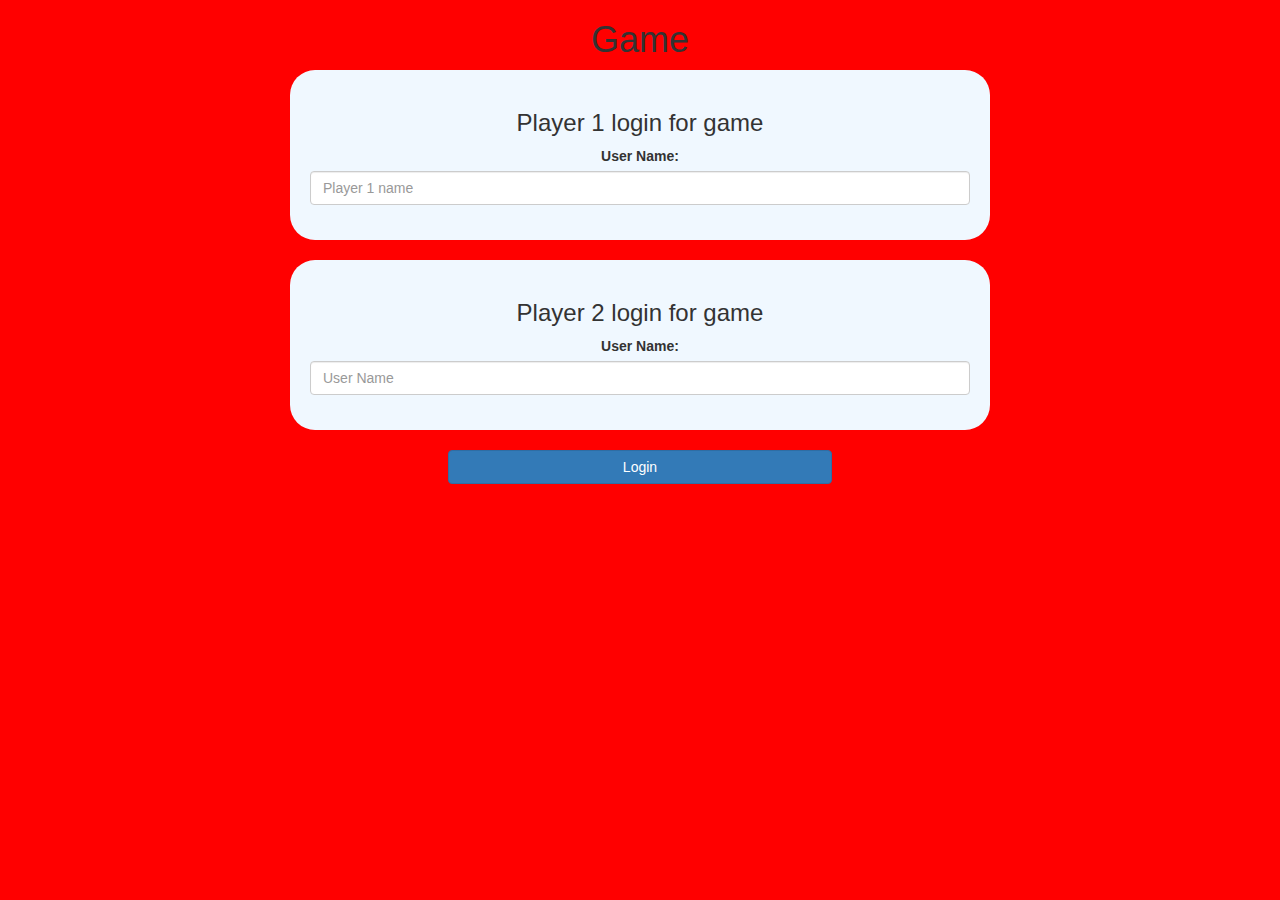
<file: index.html>
<html>
    <head>
        <title>Game</title>

        <meta name="viewport" content="width=device-width, initial-scale=1">
        <link rel="stylesheet" href="https://maxcdn.bootstrapcdn.com/bootstrap/3.4.0/css/bootstrap.min.css">
        <script src="https://ajax.googleapis.com/ajax/libs/jquery/3.4.1/jquery.min.js"></script>
        <script src="https://maxcdn.bootstrapcdn.com/bootstrap/3.4.0/js/bootstrap.min.js"></script>

<link rel="stylesheet" type="text/css" href="login_page.css">

<script src="game_login.js"></script>
    </head>
    <body style="background-color: red;">
      <center>
        <h1>Game</h1>

      <div class="funny_div1" style="background-color:aliceblue;">
        <h3>Player 1 login for game</h3>
        <label>User Name:</label>
        <input type="text" class="form-control" placeholder="Player 1 name" id="player1_name_input">
      </div>
      <br>
      <div class="funny_div2" style="background-color:aliceblue;">
        <h3>Player 2 login for game</h3>
        <label>User Name:</label>
        <input type="text" class="form-control" placeholder="User Name" id="player2_name_input">
      </div>
      <br>
      <button style="width: 30%;" class="btn btn-primary" onclick="adduser()">Login</button>
    </center>
</body>
</html>
</file>
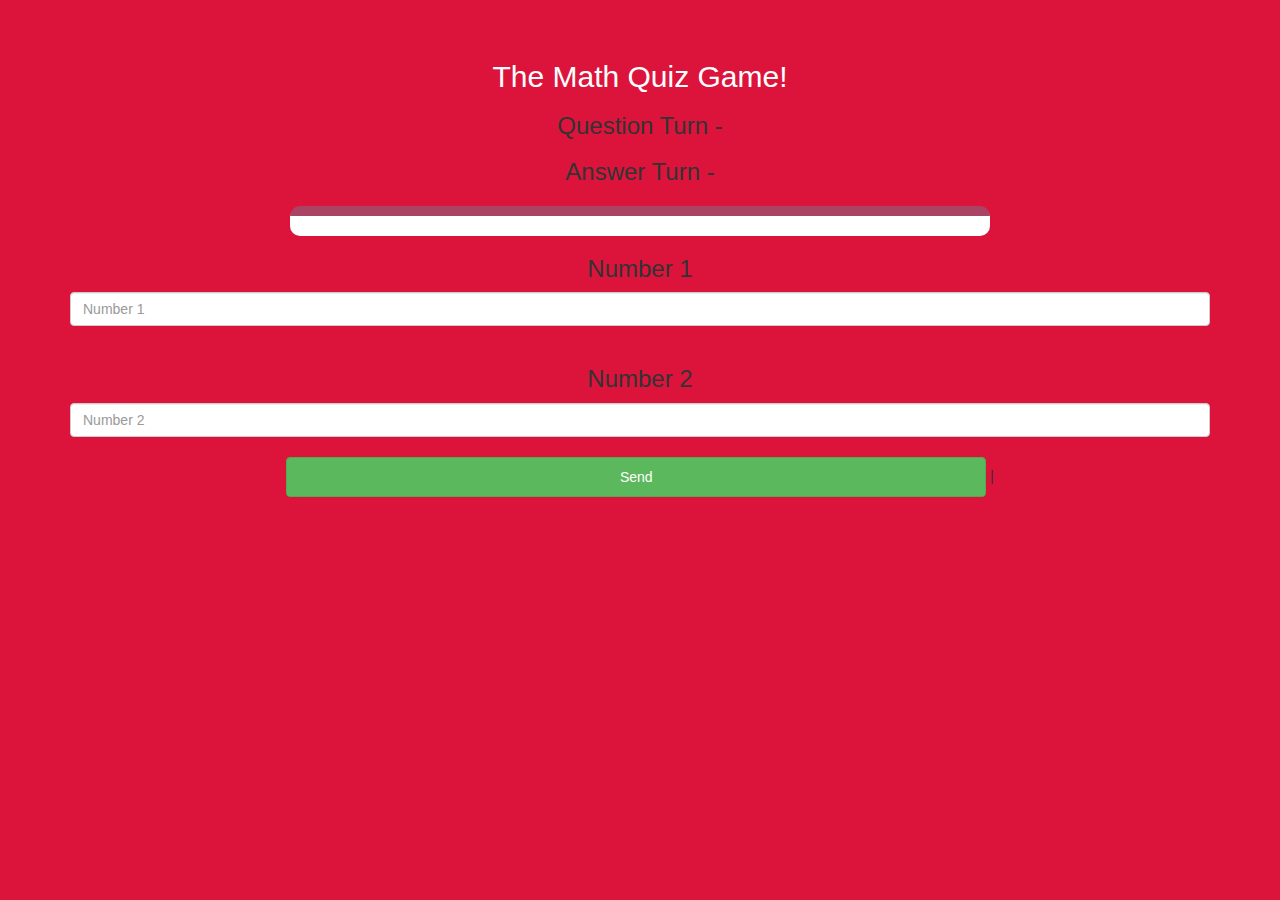
<file: maths_quiz_game.html>
<html>
<head>
<title>The Math Quiz Game!</title>

<meta name="viewport" content="width=device-width, initial-scale=1">
<link rel="stylesheet" href="https://maxcdn.bootstrapcdn.com/bootstrap/3.4.0/css/bootstrap.min.css">
<script src="https://ajax.googleapis.com/ajax/libs/jquery/3.4.1/jquery.min.js"></script>
<script src="https://maxcdn.bootstrapcdn.com/bootstrap/3.4.0/js/bootstrap.min.js"></script>

<link rel="stylesheet" type="text/css" href="game.css">
</head>
<body>
    <h4 id="player1_name"></h4> <span id="player1_score"></span>
    <br>
    <h4 id="player2_name"></h4> <span id="player2_score"></span>
    <div class="container">
    <center>
    <h2 style="color: white;">The Math Quiz Game!</h2>
<span>
<h3 id="question_turn">Question Turn - </h3>
<h3 id="questioner"></h3>
</span>
<span> 
<h3 id="answer_turn">Answer Turn - </h3>
<h3 id="answerer"></h3>
</span>
<div id="output"></div>
<h3>Number 1</h3>
<input type="text" class="form-control" id="number1" placeholder="Number 1">
<br>
<h3>Number 2</h3>
<input type="text" class="form-control" id="number2" placeholder="Number 2">
<br>
<button onclick="send()" id="send_button" class="btn btn-success">Send</button>
    |<script src="quiz_game_page.js"></script>
</body>
</html>
</file>
<file: login_page.css>
.funny_div1{
    border-radius: 25px;
    background: #73AD21;
    padding: 20px;
    width: 700px;
    height: 170px;
}
.funny_div2{
    border-radius: 25px;
    background: #73AD21;
    padding: 20px;
    width: 700px;
    height: 170px;
}
</file>
<file: game.css>
#output
{
background:white;
border-radius: 10px;
border-top: 10px solid #AA4465;
padding: 10px;
float: none;
text-align: left;
width: 700px;
}
body{
    background-color: crimson;
}
h4{
    background-color: aliceblue;
    color: #AA4465;
    font-weight: 300;
    width: 100;
    border-radius: 30px
    ;
}
#send_button{
width: 700px;
height: 40px;
}
</file>
